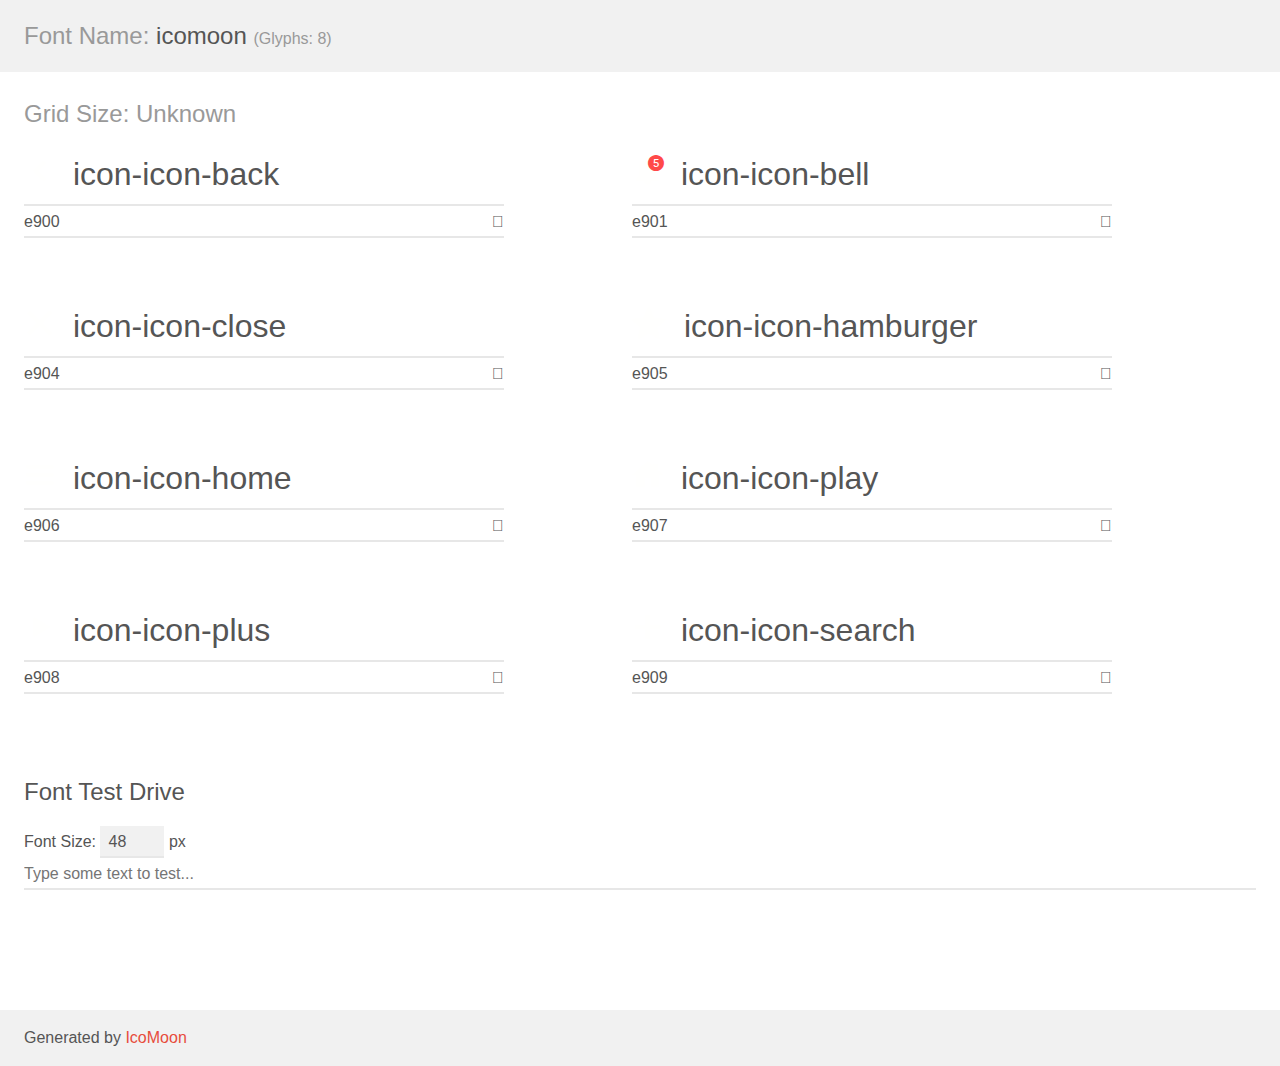
<file: font/icomoon/demo.html>
<!doctype html>
<html>
<head>
    <meta charset="utf-8">
    <title>IcoMoon Demo</title>
    <meta name="description" content="An Icon Font Generated By IcoMoon.io">
    <meta name="viewport" content="width=device-width, initial-scale=1">
    <link rel="stylesheet" href="demo-files/demo.css">
    <link rel="stylesheet" href="style.css"></head>
<body>
    <div class="bgc1 clearfix">
        <h1 class="mhmm mvm"><span class="fgc1">Font Name:</span> icomoon <small class="fgc1">(Glyphs:&nbsp;8)</small></h1>
    </div>
    <div class="clearfix mhl ptl">
        <h1 class="mvm mtn fgc1">Grid Size: Unknown</h1>
        <div class="glyph fs1">
            <div class="clearfix bshadow0 pbs">
                <span class="icon-icon-back"></span>
                <span class="mls"> icon-icon-back</span>
            </div>
            <fieldset class="fs0 size1of1 clearfix hidden-false">
                <input type="text" readonly value="e900" class="unit size1of2" />
                <input type="text" maxlength="1" readonly value="&#xe900;" class="unitRight size1of2 talign-right" />
            </fieldset>
            <div class="fs0 bshadow0 clearfix hidden-true">
                <span class="unit pvs fgc1">liga: </span>
                <input type="text" readonly value="" class="liga unitRight" />
            </div>
        </div>
        <div class="glyph fs1">
            <div class="clearfix bshadow0 pbs">
                <span class="icon-icon-bell"><span class="path1"></span><span class="path2"></span><span class="path3"></span></span>
                <span class="mls"> icon-icon-bell</span>
            </div>
            <fieldset class="fs0 size1of1 clearfix hidden-false">
                <input type="text" readonly value="e901" class="unit size1of2" />
                <input type="text" maxlength="1" readonly value="&#xe901;" class="unitRight size1of2 talign-right" />
            </fieldset>
            <div class="fs0 bshadow0 clearfix hidden-true">
                <span class="unit pvs fgc1">liga: </span>
                <input type="text" readonly value="" class="liga unitRight" />
            </div>
        </div>
        <div class="glyph fs1">
            <div class="clearfix bshadow0 pbs">
                <span class="icon-icon-close"></span>
                <span class="mls"> icon-icon-close</span>
            </div>
            <fieldset class="fs0 size1of1 clearfix hidden-false">
                <input type="text" readonly value="e904" class="unit size1of2" />
                <input type="text" maxlength="1" readonly value="&#xe904;" class="unitRight size1of2 talign-right" />
            </fieldset>
            <div class="fs0 bshadow0 clearfix hidden-true">
                <span class="unit pvs fgc1">liga: </span>
                <input type="text" readonly value="" class="liga unitRight" />
            </div>
        </div>
        <div class="glyph fs1">
            <div class="clearfix bshadow0 pbs">
                <span class="icon-icon-hamburger"></span>
                <span class="mls"> icon-icon-hamburger</span>
            </div>
            <fieldset class="fs0 size1of1 clearfix hidden-false">
                <input type="text" readonly value="e905" class="unit size1of2" />
                <input type="text" maxlength="1" readonly value="&#xe905;" class="unitRight size1of2 talign-right" />
            </fieldset>
            <div class="fs0 bshadow0 clearfix hidden-true">
                <span class="unit pvs fgc1">liga: </span>
                <input type="text" readonly value="" class="liga unitRight" />
            </div>
        </div>
        <div class="glyph fs1">
            <div class="clearfix bshadow0 pbs">
                <span class="icon-icon-home"></span>
                <span class="mls"> icon-icon-home</span>
            </div>
            <fieldset class="fs0 size1of1 clearfix hidden-false">
                <input type="text" readonly value="e906" class="unit size1of2" />
                <input type="text" maxlength="1" readonly value="&#xe906;" class="unitRight size1of2 talign-right" />
            </fieldset>
            <div class="fs0 bshadow0 clearfix hidden-true">
                <span class="unit pvs fgc1">liga: </span>
                <input type="text" readonly value="" class="liga unitRight" />
            </div>
        </div>
        <div class="glyph fs1">
            <div class="clearfix bshadow0 pbs">
                <span class="icon-icon-play"></span>
                <span class="mls"> icon-icon-play</span>
            </div>
            <fieldset class="fs0 size1of1 clearfix hidden-false">
                <input type="text" readonly value="e907" class="unit size1of2" />
                <input type="text" maxlength="1" readonly value="&#xe907;" class="unitRight size1of2 talign-right" />
            </fieldset>
            <div class="fs0 bshadow0 clearfix hidden-true">
                <span class="unit pvs fgc1">liga: </span>
                <input type="text" readonly value="" class="liga unitRight" />
            </div>
        </div>
        <div class="glyph fs1">
            <div class="clearfix bshadow0 pbs">
                <span class="icon-icon-plus"></span>
                <span class="mls"> icon-icon-plus</span>
            </div>
            <fieldset class="fs0 size1of1 clearfix hidden-false">
                <input type="text" readonly value="e908" class="unit size1of2" />
                <input type="text" maxlength="1" readonly value="&#xe908;" class="unitRight size1of2 talign-right" />
            </fieldset>
            <div class="fs0 bshadow0 clearfix hidden-true">
                <span class="unit pvs fgc1">liga: </span>
                <input type="text" readonly value="" class="liga unitRight" />
            </div>
        </div>
        <div class="glyph fs1">
            <div class="clearfix bshadow0 pbs">
                <span class="icon-icon-search"></span>
                <span class="mls"> icon-icon-search</span>
            </div>
            <fieldset class="fs0 size1of1 clearfix hidden-false">
                <input type="text" readonly value="e909" class="unit size1of2" />
                <input type="text" maxlength="1" readonly value="&#xe909;" class="unitRight size1of2 talign-right" />
            </fieldset>
            <div class="fs0 bshadow0 clearfix hidden-true">
                <span class="unit pvs fgc1">liga: </span>
                <input type="text" readonly value="" class="liga unitRight" />
            </div>
        </div>
    </div>

    <!--[if gt IE 8]><!-->
    <div class="mhl clearfix mbl">
        <h1>Font Test Drive</h1>
        <label>
            Font Size: <input id="fontSize" type="number" class="textbox0 mbm"
            min="8" value="48" />
            px
        </label>
        <input id="testText" type="text" class="phl size1of1 mvl"
        placeholder="Type some text to test..." value=""/>
        <div id="testDrive" class="icon-" style="font-family: icomoon">&nbsp;
        </div>
    </div>
    <!--<![endif]-->
    <div class="bgc1 clearfix">
        <p class="mhl">Generated by <a href="https://icomoon.io/app">IcoMoon</a></p>
    </div>

    <script src="demo-files/demo.js"></script>
</body>
</html>
</file>
<file: font/icomoon/demo-files/demo.css>
body {
  padding: 0;
  margin: 0;
  font-family: sans-serif;
  font-size: 1em;
  line-height: 1.5;
  color: #555;
  background: #fff;
}
h1 {
  font-size: 1.5em;
  font-weight: normal;
}
small {
  font-size: .66666667em;
}
a {
  color: #e74c3c;
  text-decoration: none;
}
a:hover, a:focus {
  box-shadow: 0 1px #e74c3c;
}
.bshadow0, input {
  box-shadow: inset 0 -2px #e7e7e7;
}
input:hover {
  box-shadow: inset 0 -2px #ccc;
}
input, fieldset {
  font-family: sans-serif;
  font-size: 1em;
  margin: 0;
  padding: 0;
  border: 0;
}
input {
  color: inherit;
  line-height: 1.5;
  height: 1.5em;
  padding: .25em 0;
}
input:focus {
  outline: none;
  box-shadow: inset 0 -2px #449fdb;
}
.glyph {
  font-size: 16px;
  width: 15em;
  padding-bottom: 1em;
  margin-right: 4em;
  margin-bottom: 1em;
  float: left;
  overflow: hidden;
}
.liga {
  width: 80%;
  width: calc(100% - 2.5em);
}
.talign-right {
  text-align: right;
}
.talign-center {
  text-align: center;
}
.bgc1 {
  background: #f1f1f1;
}
.fgc1 {
  color: #999;
}
.fgc0 {
  color: #000;
}
p {
  margin-top: 1em;
  margin-bottom: 1em;
}
.mvm {
  margin-top: .75em;
  margin-bottom: .75em;
}
.mtn {
  margin-top: 0;
}
.mtl, .mal {
  margin-top: 1.5em;
}
.mbl, .mal {
  margin-bottom: 1.5em;
}
.mal, .mhl {
  margin-left: 1.5em;
  margin-right: 1.5em;
}
.mhmm {
  margin-left: 1em;
  margin-right: 1em;
}
.mls {
  margin-left: .25em;
}
.ptl {
  padding-top: 1.5em;
}
.pbs, .pvs {
  padding-bottom: .25em;
}
.pvs, .pts {
  padding-top: .25em;
}
.unit {
  float: left;
}
.unitRight {
  float: right;
}
.size1of2 {
  width: 50%;
}
.size1of1 {
  width: 100%;
}
.clearfix:before, .clearfix:after {
  content: " ";
  display: table;
}
.clearfix:after {
  clear: both;
}
.hidden-true {
  display: none;
}
.textbox0 {
  width: 3em;
  background: #f1f1f1;
  padding: .25em .5em;
  line-height: 1.5;
  height: 1.5em;
}
#testDrive {
  display: block;
  padding-top: 24px;
  line-height: 1.5;
}
.fs0 {
  font-size: 16px;
}
.fs1 {
  font-size: 32px;
}
</file>
<file: font/icomoon/style.css>
@font-face {
  font-family: 'icomoon';
  src:  url('fonts/icomoon.eot?9dby1x');
  src:  url('fonts/icomoon.eot?9dby1x#iefix') format('embedded-opentype'),
    url('fonts/icomoon.ttf?9dby1x') format('truetype'),
    url('fonts/icomoon.woff?9dby1x') format('woff'),
    url('fonts/icomoon.svg?9dby1x#icomoon') format('svg');
  font-weight: normal;
  font-style: normal;
  font-display: block;
}

[class^="icon-"], [class*=" icon-"] {
  /* use !important to prevent issues with browser extensions that change fonts */
  font-family: 'icomoon' !important;
  speak: never;
  font-style: normal;
  font-weight: normal;
  font-variant: normal;
  text-transform: none;
  line-height: 1;

  /* Better Font Rendering =========== */
  -webkit-font-smoothing: antialiased;
  -moz-osx-font-smoothing: grayscale;
}

.icon-icon-back:before {
  content: "\e900";
  color: #fffffe;
}
.icon-icon-bell .path1:before {
  content: "\e901";
  color: rgb(255, 255, 254);
}
.icon-icon-bell .path2:before {
  content: "\e902";
  margin-left: -1em;
  color: rgb(255, 73, 73);
}
.icon-icon-bell .path3:before {
  content: "\e903";
  margin-left: -1em;
  color: rgb(255, 255, 254);
}
.icon-icon-close:before {
  content: "\e904";
  color: #fffffe;
}
.icon-icon-hamburger:before {
  content: "\e905";
  color: #fffffe;
}
.icon-icon-home:before {
  content: "\e906";
  color: #fffffe;
}
.icon-icon-play:before {
  content: "\e907";
  color: #fffffe;
}
.icon-icon-plus:before {
  content: "\e908";
  color: #fffffe;
}
.icon-icon-search:before {
  content: "\e909";
  color: #fffffe;
}
</file>
